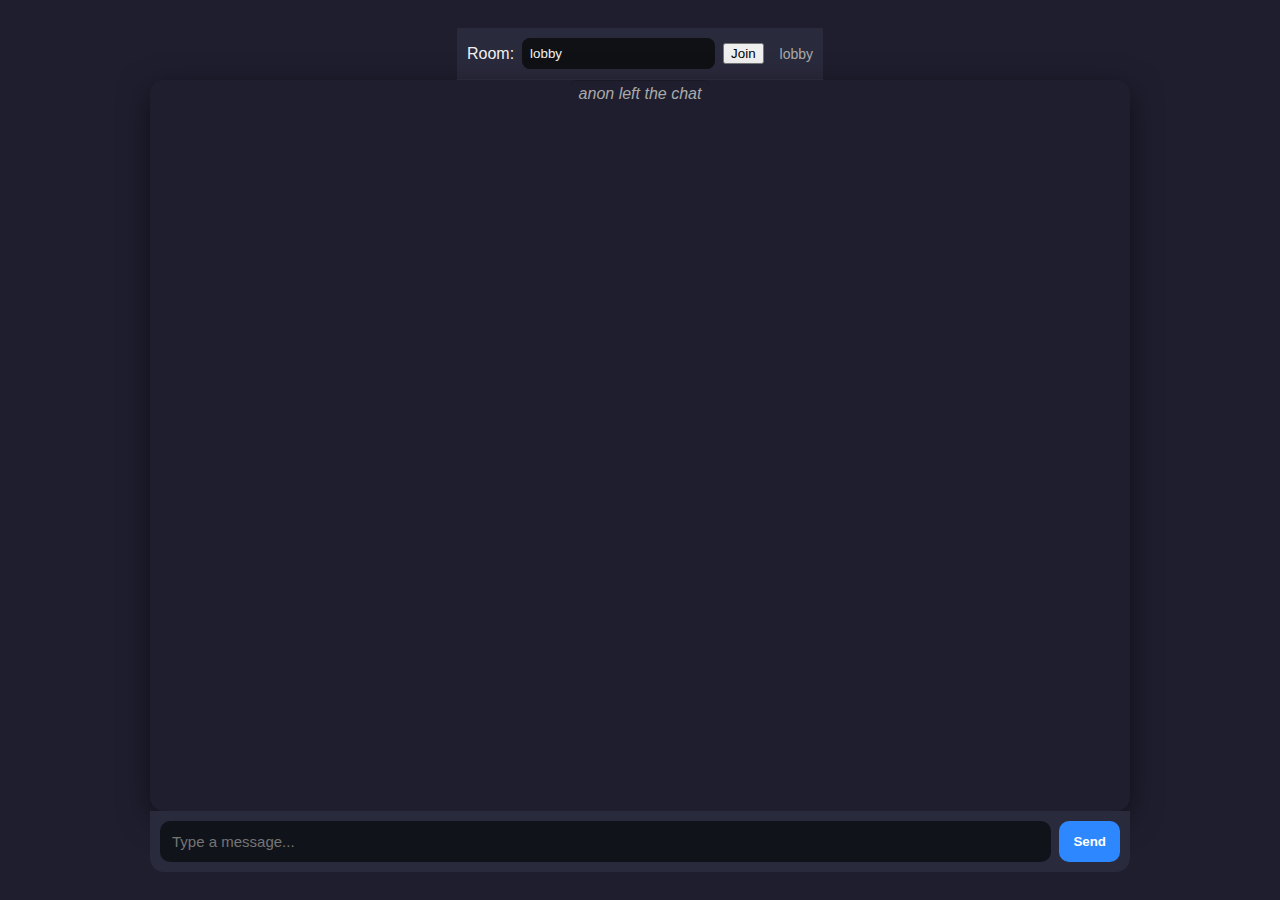
<file: index.html>
<!DOCTYPE html>
<html lang="en">
<head>
  <meta charset="UTF-8">
  <meta name="viewport" content="width=device-width,initial-scale=1">
  <title>Chat</title>
  <link rel="stylesheet" href="/static/style.css">
</head>
<body>
  <div id="room-bar">
    <label for="room-input">Room:</label>
    <input id="room-input" placeholder="room name" aria-label="Room name" />
    <button id="join-room" type="button">Join</button>
    <span id="current-room" aria-live="polite"></span>
  </div>

  <div id="messages"></div>
  <div id="input-area">
    <input id="input" autocomplete="off" placeholder="Type a message..." aria-label="Message input" />
    <button id="send-btn" type="button" aria-label="Send message">Send</button>
  </div>

  <script>
  const username = prompt("Choose a username:") || "anon";
    const protocol = location.protocol === "https:" ? "wss" : "ws";
    let ws = null;
    let currentRoom = null;

    const roomInput = document.getElementById('room-input');
    const joinRoomBtn = document.getElementById('join-room');
    const currentRoomLabel = document.getElementById('current-room');

    const input = document.getElementById("input");
    const messages = document.getElementById("messages");
    const sendBtn = document.getElementById("send-btn");

    // Generate a softer color based on username (less abrasive)
    function getColor(name) {
      let hash = 0;
      for (let i = 0; i < name.length; i++) {
        hash = name.charCodeAt(i) + ((hash << 5) - hash);
      }
      const hue = Math.abs(hash) % 360;
      // softer: slightly lower saturation and a bit lighter
      const saturation = 55; // percent
      const lightness = 55; // percent
      return `hsl(${hue}, ${saturation}%, ${lightness}%)`;
    }

    // Convert plaintext URLs into clickable links (returns a DocumentFragment)
    function linkify(text) {
      const frag = document.createDocumentFragment();
      if (!text) return frag;

      // Basic URL regex: matches http(s)://..., www...., or simple email addresses
      const urlRegex = /((https?:\/\/[^\s]+)|(www\.[^\s]+)|([A-Za-z0-9._%+-]+@[A-Za-z0-9.-]+\.[A-Za-z]{2,}))/g;

      let lastIndex = 0;
      let match;
      while ((match = urlRegex.exec(text)) !== null) {
        // add text before the match
        if (match.index > lastIndex) {
          frag.appendChild(document.createTextNode(text.slice(lastIndex, match.index)));
        }

        const urlText = match[0];
        let href = urlText;

        // if it's an email, prefix mailto:
        if (href.includes('@') && !href.startsWith('http') && !href.startsWith('www.')) {
          const a = document.createElement('a');
          a.href = `mailto:${href}`;
          a.textContent = urlText;
          a.target = '_blank';
          a.rel = 'noopener noreferrer';
          // inline styles to ensure visibility and clickability
          a.style.color = '#9ecbff';
          a.style.cursor = 'pointer';
          a.style.textDecoration = 'underline';
          frag.appendChild(a);
        } else {
          // prefix http:// for bare www. links
          if (href.startsWith('www.')) href = 'http://' + href;
          const a = document.createElement('a');
          a.href = href;
          a.textContent = urlText;
          a.target = '_blank';
          a.rel = 'noopener noreferrer';
          // inline styles to ensure visibility and clickability
          a.style.color = '#9ecbff';
          a.style.cursor = 'pointer';
          a.style.textDecoration = 'underline';
          frag.appendChild(a);
        }

        lastIndex = urlRegex.lastIndex;
      }

      // trailing text after last match
      if (lastIndex < text.length) {
        frag.appendChild(document.createTextNode(text.slice(lastIndex)));
      }

      return frag;
    }

    function openSocketForRoom(room){
      if (ws) {
        try { ws.close(); } catch(e){}
        ws = null;
      }
      currentRoom = room;
      currentRoomLabel.textContent = ` ${room}`;
      ws = new WebSocket(`${protocol}://${location.host}/ws/${encodeURIComponent(room)}`);

      ws.onopen = () => {
        // send an explicit join payload so server can register this connection's username
        ws.send(JSON.stringify({ type: 'join', user: username }));
      };

      ws.onmessage = (event) => {
        try {
          const msg = JSON.parse(event.data);
          if (msg.user === "system") {
            addMessage(msg.text, "system");
          } else {
            addMessage(msg.text, msg.user === username ? "me" : "other", msg.user);
          }
        } catch (err) {
          console.warn('Failed to parse websocket message', err);
          addMessage(event.data, "system");
        }
      };

      ws.onclose = () => {
        addMessage(`${username} left the chat`, "system");
      };
    }

    // initial room prompt
    const defaultRoom = prompt('Enter room to join (e.g. lobby)') || 'lobby';
    roomInput.value = defaultRoom;
    openSocketForRoom(defaultRoom);

    joinRoomBtn.addEventListener('click', () => {
      const r = roomInput.value.trim() || 'lobby';
      if (r && r !== currentRoom) {
        openSocketForRoom(r);
        // clear messages when switching rooms for clarity
        messages.innerHTML = '';
      }
    });

    function sendMessage() {
      if (input.value.trim() !== "") {
        const payload = { user: username, text: input.value };
        ws.send(JSON.stringify(payload));
        input.value = "";
      }
    }

    input.addEventListener("keypress", (e) => {
      if (e.key === "Enter" && input.value.trim() !== "") sendMessage();
    });
    sendBtn.addEventListener("click", sendMessage);

    function addMessage(text, type, user = null) {
      const msg = document.createElement("div");
      msg.classList.add("msg");
      if (type) msg.classList.add(type);

      if (type !== "system" && user) {
        const span = document.createElement("span");
        span.classList.add("username");
        const color = getColor(user);
        // username label is white for your own messages, colored for others
        if (user === username) {
          span.style.color = '#ffffff';
        } else {
          span.style.color = color;
        }
        span.textContent = user + ": ";
        msg.appendChild(span);

  const textNode = document.createElement("span");
  textNode.classList.add("message-text");
  // message text should be white for everyone for improved readability
  textNode.style.color = '#ffffff';
  // use linkify to convert URLs into anchors safely
  const frag = linkify(text);
  textNode.appendChild(frag);
  msg.appendChild(textNode);
      } else {
        msg.innerText = text;
      }

      messages.appendChild(msg);
      // keep scroll at bottom
      messages.scrollTop = messages.scrollHeight;
    }
  </script>
</body>
</html>
</file>
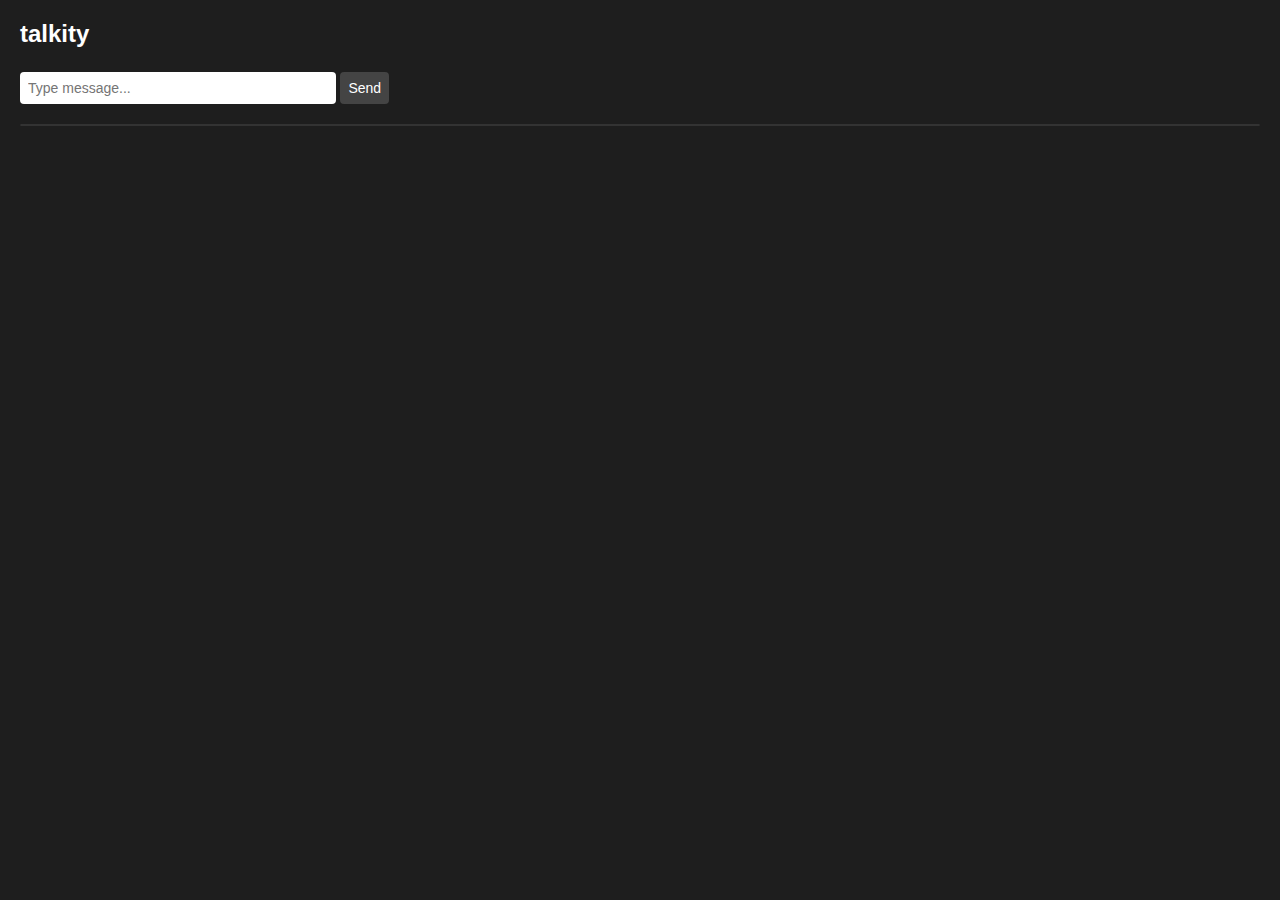
<file: static/index.html>
<!DOCTYPE html>
<html>
<body>
    <style>
  body {
    background-color: #1e1e1e;
    color: #ffffff;
    font-family: Arial, sans-serif;
    margin: 20px;
  }

  input, button {
    padding: 8px;
    font-size: 14px;
    margin: 4px 0;
    border-radius: 4px;
    border: none;
  }

  input {
    width: 300px;
  }

  button {
    cursor: pointer;
    background-color: #444;
    color: #fff;
  }

  button:hover {
    background-color: #666;
  }

  ul#chat {
    list-style-type: none;
    padding: 0;
    max-height: 400px;
    overflow-y: auto;
    border: 1px solid #333;
    border-radius: 4px;
    background-color: #2e2e2e;
  }

  ul#chat li {
    padding: 4px 8px;
    margin-bottom: 2px;
    border-radius: 3px;
  }
</style>

  <h2>talkity</h2>
  <input id="msg" type="text" placeholder="Type message...">
  <button onclick="sendMsg()">Send</button>
  <ul id="chat"></ul>

<script>
  let username = prompt("Enter your username:");


  if (!username) username = "Anonymous";

const protocol = window.location.protocol === "https:" ? "wss" : "ws";
const ws = new WebSocket(`${protocol}://${window.location.host}/ws`);
 
  let userColors = {};
  const colors = ["#e6194b", "#3cb44b", "#ffe119", "#4363d8", "#f58231", "#911eb4", "#46f0f0", "#f032e6", "#bcf60c", "#fabebe"];

  function getColor(name) {
      if (userColors[name]) return userColors[name];
      // deterministic color by summing char codes
      let sum = 0;
      for (let i = 0; i < name.length; i++) sum += name.charCodeAt(i);
      let color = colors[sum % colors.length];
      userColors[name] = color;
      return color;
  }
  ws.onmessage = function(event) {
    let li = document.createElement("li");
    let msg = event.data;
    li.textContent = msg;
    let parts = msg.split(":");
    let name = parts[0];
    li.style.color = getColor(name);
    let chat = document.getElementById("chat");
chat.appendChild(li);
chat.scrollTop = chat.scrollHeight;
};

// Send message
  function sendMsg() {
      let msg = document.getElementById("msg").value;
      if (!msg) return;
      ws.send(username + ": " + msg);
      document.getElementById("msg").value = "";
  }
</script>
</body>
</html>
</file>
<file: static/style.css>
/* Mobile-first chat styles */
:root{
  --bg: #1e1e2f;
  --panel: #2a2a3d;
  --accent: #2d88ff;
  --muted: #aaa;
  --me-bg: var(--accent);
  --other-bg: #444;
  --radius: 12px;
}

*{box-sizing:border-box}
html,body{height:100%;margin:0}
body{
  font-family: Inter, Arial, Helvetica, sans-serif;
  background:var(--bg);
  color:#f1f1f1;
  display:flex;flex-direction:column;height:100vh;
}
#room-bar{display:flex;gap:8px;align-items:center;padding:10px;background:var(--panel);border-bottom:1px solid rgba(255,255,255,0.03)}
#room-bar input{padding:8px;border-radius:8px;border:none;background:#0f1114;color:inherit}
#current-room{margin-left:8px;color:var(--muted);font-size:14px}

#messages{
  flex:1;
  box-shadow:0 8px 30px rgba(0,0,0,0.5);
  border-radius:14px 14px 0 0;
  overflow:hidden;
  display:flex;
  flex-direction:column;
  gap:8px;
}

.msg{
  max-width:85%;
  padding:10px 12px;
  border-radius:var(--radius);
  word-break:break-word;
  line-height:1.3;
  box-shadow:0 1px 0 rgba(0,0,0,0.2) inset;
}

.msg.me{
  background:var(--me-bg);
  color:#fff;
  align-self:flex-end;
  border-bottom-right-radius:4px;
}

.msg.other{
  background:var(--other-bg);
  color:#eee;
  align-self:flex-start;
  border-bottom-left-radius:4px;
}

.msg.system{
  background:transparent;color:var(--muted);
  font-style:italic;align-self:center;padding:4px 8px;border-radius:6px;
}

.username{font-weight:600;margin-right:6px}

#input-area{
  display:flex;gap:8px;padding:10px;background:var(--panel);
}

#input{
  flex:1;padding:12px;border-radius:10px;border:none;outline:none;background:#11131a;color:inherit;font-size:16px
}

#send-btn{padding:12px 14px;border-radius:10px;border:none;background:var(--accent);color:#fff;font-weight:600;cursor:pointer}
#send-btn:active{transform:translateY(1px)}

/* Larger touch targets */
input,button{touch-action:manipulation}

/* Desktop and larger screens */
@media (min-width:800px){
  body{align-items:center;padding:28px}
  #messages{width:720px;box-shadow:0 8px 30px rgba(0,0,0,0.5);border-radius:14px;overflow:hidden}
  #input-area{width:720px;border-radius:0 0 14px 14px}
  #input{font-size:15px}
}

@media (min-width:1100px){
  #messages{width:980px}
  #input-area{width:980px}
}

/* Accessibility helpers */
:focus{outline:2px solid rgba(45,136,255,0.25);outline-offset:2px}

/* Reduce motion for users who prefer it */
@media (prefers-reduced-motion:reduce){*{transition:none!important}}
</file>
